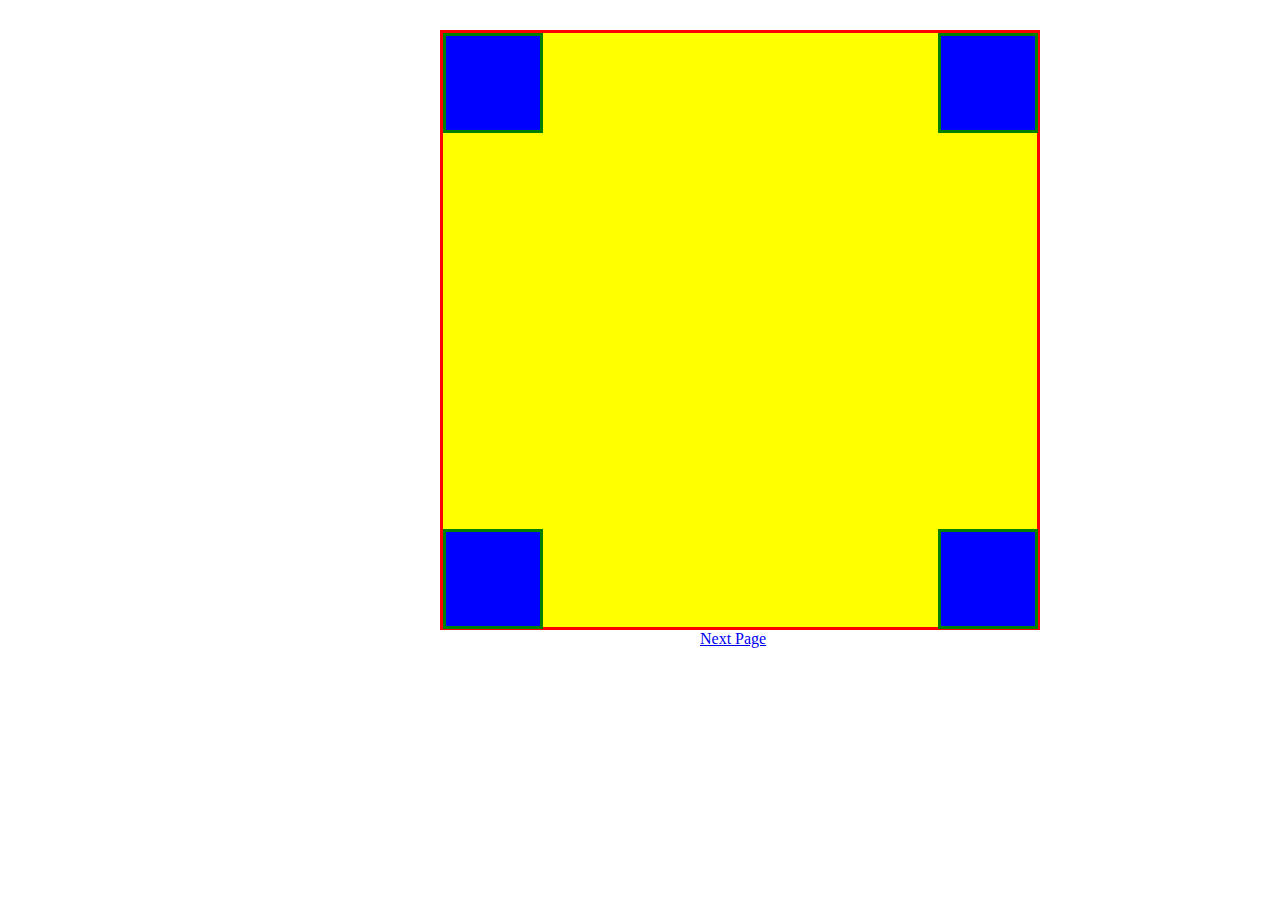
<file: 5-dars/index.html>
<!DOCTYPE html>
<html lang="en">

<head>
    <meta charset="UTF-8">
    <meta name="viewport" content="width=device-width, initial-scale=1.0">
    <title>Document</title>
    <link rel="stylesheet" href="style.css">
</head>

<body>
    <div class="wrap">
        <div class="box">
            <div class="child"></div>
            <div class="child"></div>
        </div> 
        <div class="box1">
            <div class="child"></div>
            <div class="child"></div>
        </div>
    </div>
    <a class="a" href="index2.html">Next Page</a>

</body>

</html>
</file>
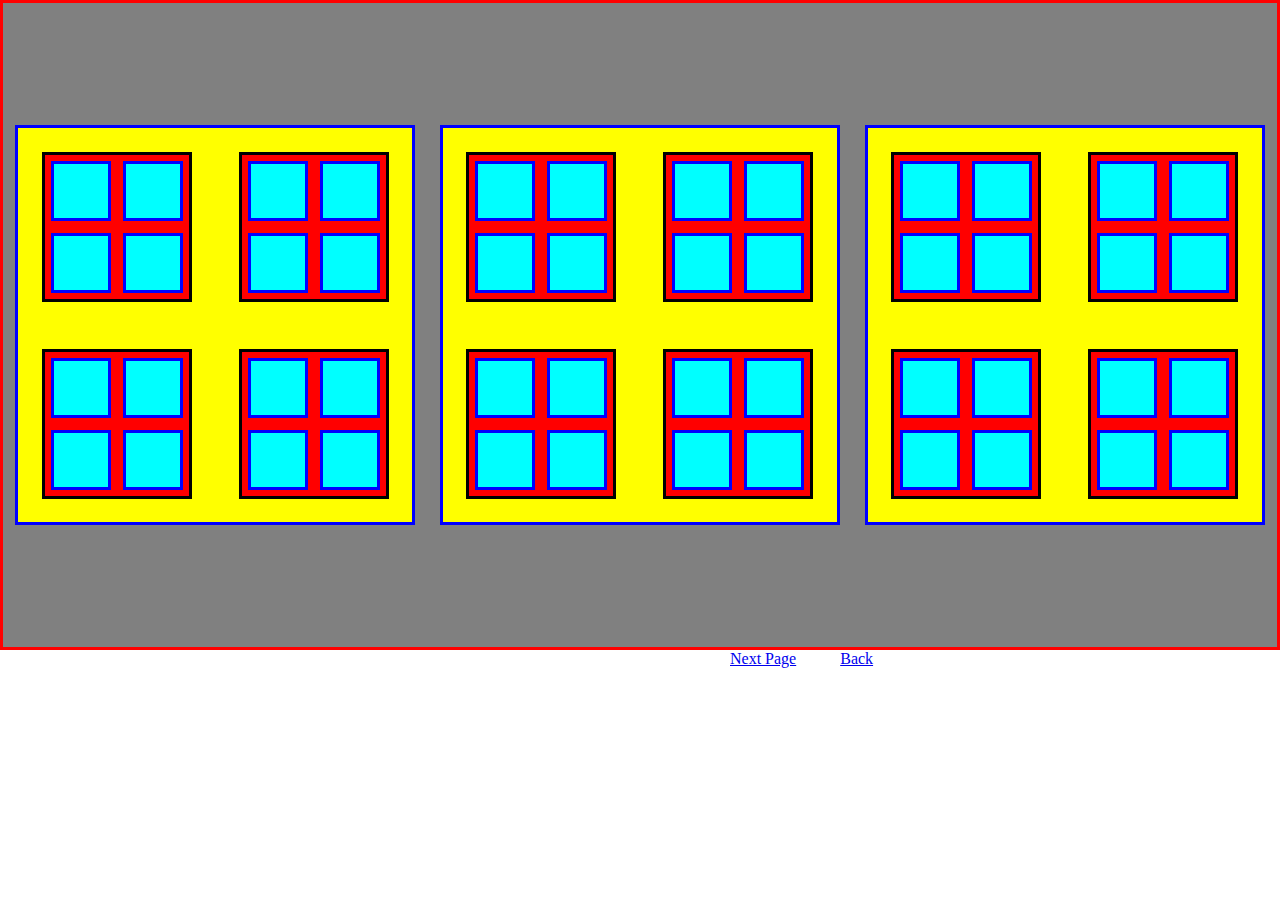
<file: 5-dars/index2.html>
<!DOCTYPE html>
<html lang="en">

<head>
    <meta charset="UTF-8">
    <meta name="viewport" content="width=device-width, initial-scale=1.0">
    <title>Document</title>
    <link rel="stylesheet" href="style2.css">
</head>

<body>
    <div class="wrap">
        <div class="box">
            <div class="boxchild">
                <div class="children"></div>
                <div class="children"></div>
                <div class="children"></div>
                <div class="children"></div>

            </div>
            <div class="boxchild">
                <div class="children"></div>
                <div class="children"></div>
                <div class="children"></div>
                <div class="children"></div>

            </div>
            <div class="boxchild">
                <div class="children"></div>
                <div class="children"></div>
                <div class="children"></div>
                <div class="children"></div>

            </div>
            <div class="boxchild">
                <div class="children"></div>
                <div class="children"></div>
                <div class="children"></div>
                <div class="children"></div>

            </div>

        </div>
        <div class="box">
            <div class="boxchild">
                <div class="children"></div>
                <div class="children"></div>
                <div class="children"></div>
                <div class="children"></div>

            </div>
            <div class="boxchild">
                <div class="children"></div>
                <div class="children"></div>
                <div class="children"></div>
                <div class="children"></div>

            </div>
            <div class="boxchild">
                <div class="children"></div>
                <div class="children"></div>
                <div class="children"></div>
                <div class="children"></div>

            </div>
            <div class="boxchild">
                <div class="children"></div>
                <div class="children"></div>
                <div class="children"></div>
                <div class="children"></div>

            </div>

        </div>
        <div class="box">
            <div class="boxchild">
                <div class="children"></div>
                <div class="children"></div>
                <div class="children"></div>
                <div class="children"></div>

            </div>
            <div class="boxchild">
                <div class="children"></div>
                <div class="children"></div>
                <div class="children"></div>
                <div class="children"></div>

            </div>
            <div class="boxchild">
                <div class="children"></div>
                <div class="children"></div>
                <div class="children"></div>
                <div class="children"></div>

            </div>
            <div class="boxchild">
                <div class="children"></div>
                <div class="children"></div>
                <div class="children"></div>
                <div class="children"></div>

            </div>

        </div>
    </div>
    <a class="a" href="index3.html">Next Page</a>
    <a class="a1" href="index.html">Back</a>
</body>

</html>
</file>
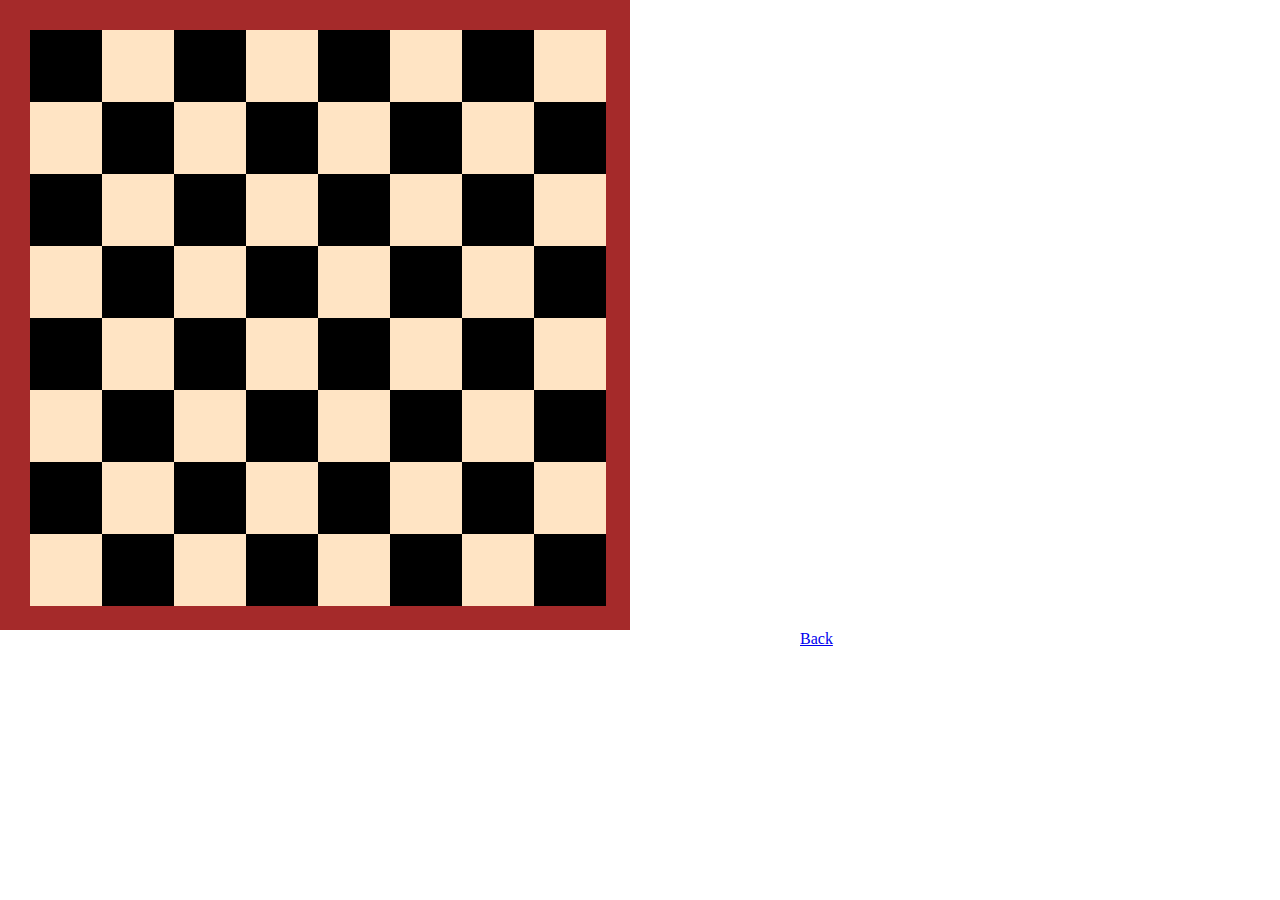
<file: 5-dars/index3.html>
<!DOCTYPE html>
<html lang="en">

<head>
    <meta charset="UTF-8">
    <meta name="viewport" content="width=device-width, initial-scale=1.0">
    <title>Document</title>
    <link rel="stylesheet" href="style3.css">
</head>

<body>
    <div class="wrap">
        <div class="box1">
            <div class="box"></div>
            <div class="box"></div>
            <div class="box"></div>
            <div class="box"></div>
            <div class="box"></div>
            <div class="box"></div>
            <div class="box"></div>
            <div class="box"></div>
        </div>
        <div class="box2">
            <div class="box"></div>
            <div class="box"></div>
            <div class="box"></div>
            <div class="box"></div>
            <div class="box"></div>
            <div class="box"></div>
            <div class="box"></div>
            <div class="box"></div>
        </div>
        <div class="box3">
            <div class="box"></div>
            <div class="box"></div>
            <div class="box"></div>
            <div class="box"></div>
            <div class="box"></div>
            <div class="box"></div>
            <div class="box"></div>
            <div class="box"></div>
        </div>
        <div class="box4">
            <div class="box"></div>
            <div class="box"></div>
            <div class="box"></div>
            <div class="box"></div>
            <div class="box"></div>
            <div class="box"></div>
            <div class="box"></div>
            <div class="box"></div>
        </div>
        <div class="box5">
            <div class="box"></div>
            <div class="box"></div>
            <div class="box"></div>
            <div class="box"></div>
            <div class="box"></div>
            <div class="box"></div>
            <div class="box"></div>
            <div class="box"></div>
        </div>
        <div class="box6">
            <div class="box"></div>
            <div class="box"></div>
            <div class="box"></div>
            <div class="box"></div>
            <div class="box"></div>
            <div class="box"></div>
            <div class="box"></div>
            <div class="box"></div>
        </div>
        <div class="box7">
            <div class="box"></div>
            <div class="box"></div>
            <div class="box"></div>
            <div class="box"></div>
            <div class="box"></div>
            <div class="box"></div>
            <div class="box"></div>
            <div class="box"></div>
        </div>
        <div class="box8">
            <div class="box"></div>
            <div class="box"></div>
            <div class="box"></div>
            <div class="box"></div>
            <div class="box"></div>
            <div class="box"></div>
            <div class="box"></div>
            <div class="box"></div>
        </div>
    </div>
    <a class="a" href="index2.html">Back</a>
</body>

</html>
</file>
<file: 5-dars/style.css>
* {
    margin: 0;
    padding: 0;
    box-sizing: border-box;
}

.wrap {
    border: 3px solid red;
    width: 600px;
    height: 600px;
    margin-top: 30px;
    margin-left: 440px;
    background-color: yellow;
}

.box {
    width: 595px;
    height: 298px;
    display: flex;
    justify-content: space-between;
    align-items: start;
}

.box1 {
    width: 595px;
    height: 298px;
    display: flex;
    justify-content: space-between;
    align-items: end;
}

.child {
    border: 3px solid green;
    width: 100px;
    height: 100px;
    background-color: blue;
}

.a {
    margin-top: 100px;
    margin-left: 700px;
}
</file>
<file: 5-dars/style2.css>
* {
    margin: 0;
    padding: 0;
    box-sizing: border-box;
}

.wrap {
    border: 3px solid red;
    width: 100%;
    height: 650px;
    background-color: grey;
    display: flex;
    justify-content: space-around;
    align-items: center;
}

.box {
    border: 3px solid blue;
    width: 400px;
    height: 400px;
    background-color: yellow;
    display: flex;
    justify-content: space-around;
    align-items: center;
    flex-wrap: wrap;
}

.boxchild {
    border: 3px solid black;
    width: 150px;
    height: 150px;
    background-color: red;
    display: flex;
    justify-content: space-around;
    align-items: center;
    flex-wrap: wrap;
}

.children {
    border: 3px solid blue;
    width: 60px;
    height: 60px;
    background-color: aqua;
}

.a{
    margin-left: 730px;
}

.a1{
    margin-left: 40px;
}
</file>
<file: 5-dars/style3.css>
* {
    margin: 0;
    padding: 0;
    box-sizing: border-box;
}

.wrap {
    border: 30px solid brown;
    width: 630px;
    height: 630px;
    display: flex;
    flex-direction: column;
    flex-wrap: wrap;
}

.box {
    width: 72px;
    height: 72px;
}

.a{
    margin-left: 800px;
}

.wrap .box1 .box:nth-child(odd) {
    background-color: black;
}

.wrap .box1 .box:nth-child(even) {
    background-color: bisque;
}

.wrap .box2 .box:nth-child(even) {
    background-color: black;
}

.wrap .box2 .box:nth-child(odd) {
    background-color: bisque;
}

.wrap .box3 .box:nth-child(odd) {
    background-color: black;
}

.wrap .box3 .box:nth-child(even) {
    background-color: bisque;
}

.wrap .box4 .box:nth-child(even) {
    background-color: black;
}

.wrap .box4 .box:nth-child(odd) {
    background-color: bisque;
}

.wrap .box5 .box:nth-child(odd) {
    background-color: black;
}

.wrap .box5 .box:nth-child(even) {
    background-color: bisque;
}

.wrap .box6 .box:nth-child(even) {
    background-color: black;
}

.wrap .box6 .box:nth-child(odd) {
    background-color: bisque;
}

.wrap .box7 .box:nth-child(odd) {
    background-color: black;
}

.wrap .box7 .box:nth-child(even) {
    background-color: bisque;
}

.wrap .box8 .box:nth-child(even) {
    background-color: black;
}

.wrap .box8 .box:nth-child(odd) {
    background-color: bisque;
}
</file>
